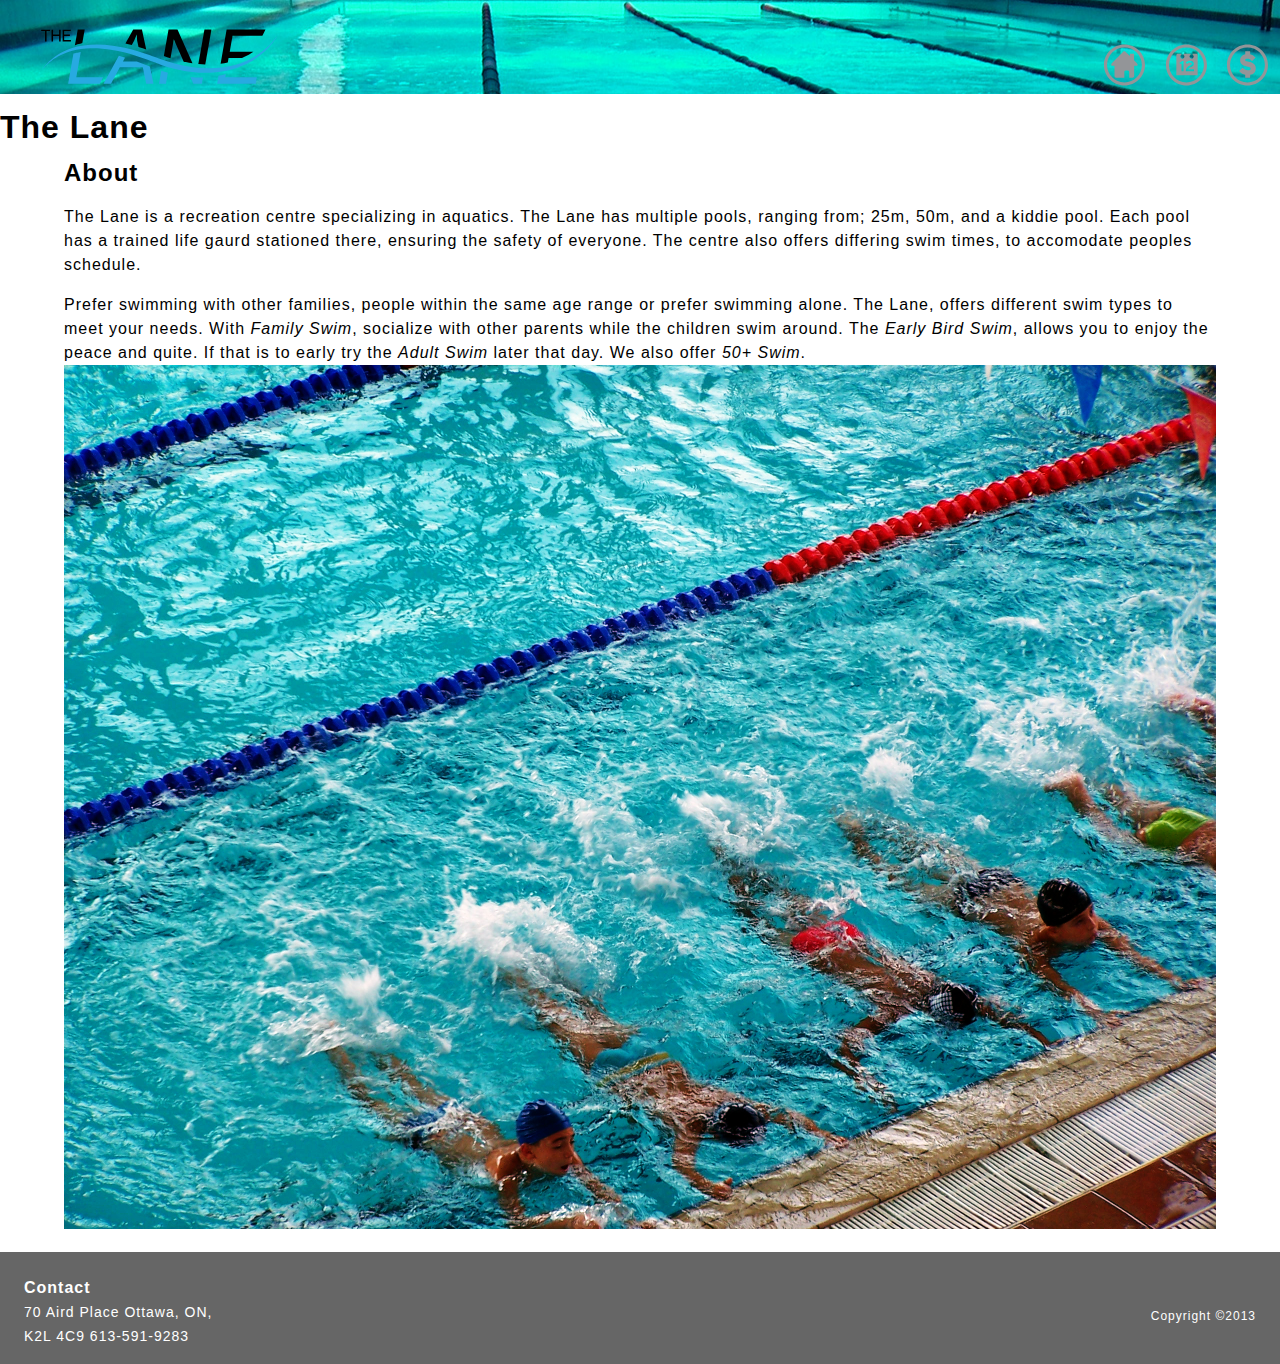
<file: index.html>
<!doctype html>
<html>
<head>
<meta charset="UTF-8">
<title>HTML Wireframe</title>
	<link href="css/general.css" rel="stylesheet">
	<!-- Tags for older devices -->
	<meta name="handheldfriendly" content="true">
	<meta name="mobileoptimized" content="240">
	<!--  For newer devices; we want to support:
		-any width
		-set the scale to 1
	-->
	<meta name="viewport" content="width=device-width, initial-scale=1">
	</head>


	<body>
	<div id="overlay" class="overlay-off"></div>
	
			<div class="logo-bckgrnd">
		 
			 	<img src="images/the-lane.svg" alt="The Lane" class="logo">
				
			</div>
			 
			 <nav id="nav" class="nav nav-top">
			
				<ul >
					<li><a href="index.html"><img src="images/home-icon.svg" alt="Home Page"></a></li>
					<li><a href="schedule.html"><img src="images/schedule.svg" alt="Schedule"></a></li>
					<li><a href="prices.html"><img src="images/prices.svg" alt="Prices"></a> </li>

				</ul>
							
			</nav>	
			 
			<header>	 
				<h1>The Lane</h1>
			</header>
			<main>				
				<h2> About </h2>
				
					<p>The Lane is a recreation centre specializing in aquatics. The Lane has multiple pools, ranging from; 25m, 50m, and a kiddie pool. Each pool has a trained life gaurd stationed there, ensuring the safety of everyone. The centre also offers differing swim times, to accomodate peoples schedule. </p>
					<p>Prefer swimming with other families, people within the same age range or prefer swimming alone. The Lane, offers different swim types to meet your needs. With <em>Family Swim</em>, socialize with other parents while the children swim around. The <em>Early Bird Swim</em>, allows you to enjoy the peace and quite. If that is to early try the <em>Adult Swim</em> later that day. We also offer <em>50+ Swim</em>.
					
			<img class="kids-swimming" src="images/kids-swimming.jpg" alt="kids swimming">
			
			<div class="nav-wrapper">
			
				<a href="#nav" class="nav-btn hide-text"></a>
			
				<nav class="nav nav-bottom nav-wrapper" data-state="collapsed">
			
					<ul>
						<li><a href="index.html"><img src="images/home-icon.svg" alt="Home Page"></a></li>
						<li><a href="schedule.html"><img src="images/schedule.svg" alt="Schedule"></a></li>
						<li><a href="prices.html"><img src="images/prices.svg" alt="Prices"></a> </li>
					</ul>
							
				</nav>	
			
			</div>
			
			</main>
			
			<footer class="footer">
			
				<div class="contact">
					<h3>Contact</h3>
				
					<p>70 Aird Place 
						Ottawa, ON, K2L 4C9
						613-591-9283</p>
						
					</div>
					
				<p>Copyright &copy;2013</p>
			
			</footer>	
	
	<script src="js/nav.js"></script>
	
	</body>
</html>
</file>
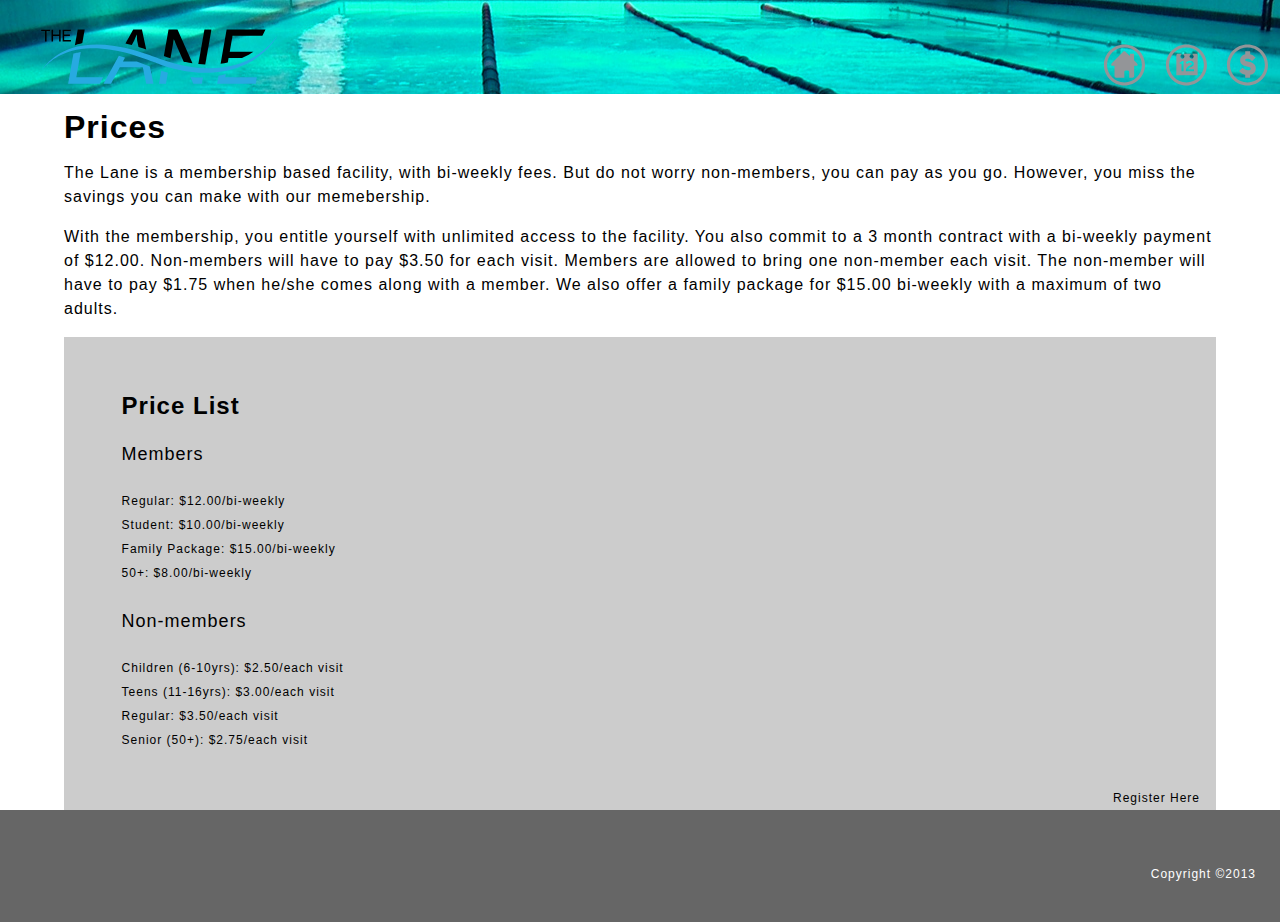
<file: prices.html>
<!doctype html>
<html>
<head>
<meta charset="UTF-8">
<title>HTML Wireframe</title>
	<link href="css/general.css" rel="stylesheet">
	<!-- Tags for older devices -->
	<meta name="handheldfriendly" content="true">
	<meta name="mobileoptimized" content="240">
	<!--  For newer devices; we want to support:
		-any width
		-set the scale to 1
	-->
	<meta name="viewport" content="width=device-width, initial-scale=1">
	</head>


	<body>
	<div id="overlay" class="overlay-off"></div>
	
		<div class="logo-bckgrnd">
		
			 <img src="images/the-lane.svg" alt="The Lane" class="logo">
			 
		</div>
			 
			 <nav id="nav" class="nav nav-top">
			
				<ul >
					<li><a href="index.html"><img src="images/home-icon.svg" alt="Home Page"></a></li>
					<li><a href="schedule.html"><img src="images/schedule.svg" alt="Schedule"></a></li>
					<li><a href="prices.html"><img src="images/prices.svg" alt="Prices"></a> </li>

				</ul>
							
			</nav>	
		
			<main>				
				<h1> Prices </h1>
				
					<p>The Lane is a membership based facility, with bi-weekly fees. But do not worry non-members, you can pay as you go. However, you miss the savings you can make with our memebership.</p>
					<p>With the membership, you entitle yourself with unlimited access to the facility. You also commit to a 3 month contract with a bi-weekly payment of $12.00. Non-members will have to pay $3.50 for each visit. Members are allowed to bring one non-member each visit. The non-member will have to pay $1.75 when he/she comes along with a member. We also offer a family package for $15.00 bi-weekly with a maximum of two adults.</p>
					
			
			<div class="pricelist">
			
				<h3> Price List </h3>
				
				
					<h4>Members</h4>
					
						<ul>
							<li>Regular: $12.00/bi-weekly</li>
							<li>Student: $10.00/bi-weekly</li>
							<li>Family Package: $15.00/bi-weekly</li>
							<li>50+: $8.00/bi-weekly</li>
						</ul>
					
					<h4>Non-members</h4>
					
						<ul class="nonmembers">
							<li>Children (6-10yrs): $2.50/each visit</li>
							<li>Teens (11-16yrs): $3.00/each visit</li>
							<li>Regular: $3.50/each visit</li>
							<li>Senior (50+): $2.75/each visit</li>
						</ul>
				
				
					
				<a href=""> Register Here </a>
					
			</div>

			<div class="nav-wrapper">
			
				<a href="#nav" class="nav-btn hide-text"></a>
			
				<nav class="nav nav-bottom nav-wrapper" data-state="collapsed">
			
					<ul >
						<li><a href="index.html"><img src="images/home-icon.svg" alt="Home Page"></a></li>
						<li><a href="schedule.html"><img src="images/schedule.svg" alt="Schedule"></a></li>
						<li><a href="prices.html"><img src="images/prices.svg" alt="Prices"></a></li>

					</ul>
							
				</nav>	
			
			</div>
			
		</main>
		
		<footer class="footer">
			
		<p>Copyright &copy;2013</p>
			
		</footer>	
	
	<script src="js/nav.js"></script>
	
	</body>
</html>
</file>
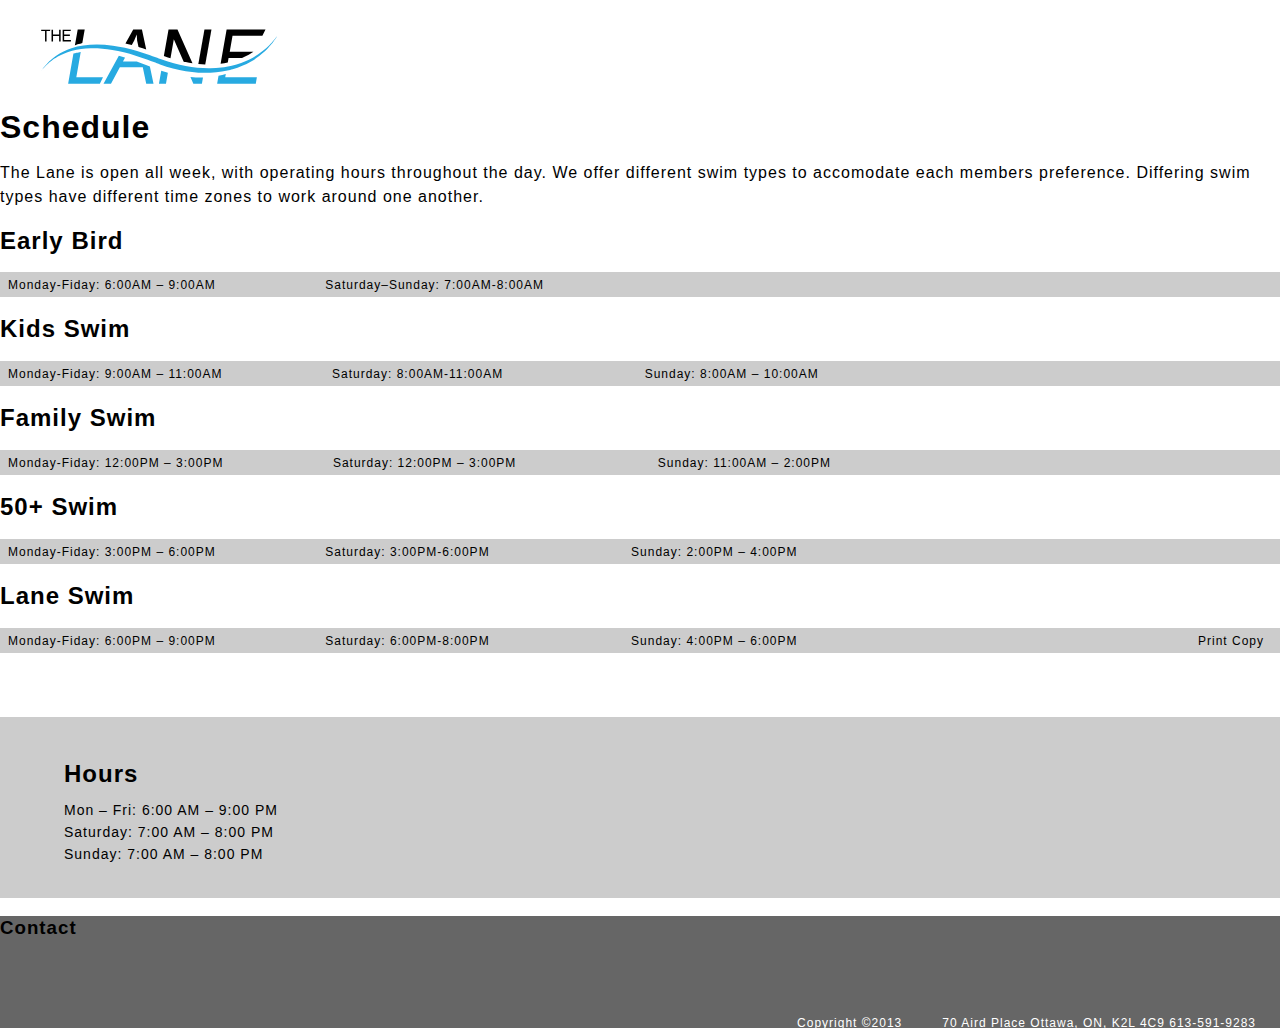
<file: schedule.html>
<!doctype html>
<html>
<head>
<meta charset="UTF-8">
<title>HTML Wireframe</title>
	<link href="css/general.css" rel="stylesheet">
	<!-- Tags for older devices -->
	<meta name="handheldfriendly" content="true">
	<meta name="mobileoptimized" content="240">
	<!--  For newer devices; we want to support:
		-any width
		-set the scale to 1
	-->
	<meta name="viewport" content="width=device-width, initial-scale=1">
	</head>


	<body>
		<div id="overlay" class="overlay-off"></div>
		 	 
		 <img src="images/the-lane.svg" alt="The Lane" class="logo">
			 <!-- <img src="http://placehold.it/650x150&text=Logo/Image"> -->
			 
			 <nav id="nav" class="nav nav-top">
			
				<ul >
					<li><a href="index.html"><img src="images/home-icon.svg" alt="Home Page"></a></li>
					<li><a href="schedule.html"><img src="images/schedule.svg" alt="Schedule"></a></li>
					<li><a href="prices.html"><img src="images/prices.svg" alt="Prices"></a> </li>

				</ul>
							
			</nav>	
			 
			<header>	 
				<h1>Schedule</h1>
			</header>
				
				<p>The Lane is open all week, with operating hours throughout the day. We offer different swim types to accomodate each members preference. Differing swim types have different time zones to work around one another. </p>
				
			<div class="schedule">
				
				<div class="swimtypes">
					<h2><strong>Early Bird</strong></h2>
						<ul class="operations">
							<li>Monday-Fiday: 6:00AM – 9:00AM</li>
							<li>Saturday–Sunday: 7:00AM-8:00AM</li>
						</ul>
					<h2><strong>Kids Swim</strong></h2>
						<ul class="three-list-operation">
							<li>Monday-Fiday: 9:00AM – 11:00AM</li>
							<li>Saturday: 8:00AM-11:00AM</li>
							<li>Sunday: 8:00AM – 10:00AM</li>
						</ul>
					<h2><strong>Family Swim</strong></h2>
						<ul class="three-list-operation">
							<li>Monday-Fiday: 12:00PM – 3:00PM</li>
							<li>Saturday: 12:00PM – 3:00PM</li>
							<li>Sunday: 11:00AM – 2:00PM</li>
						</ul>
					<h2><strong>50+ Swim</strong></h2>
						<ul class="three-list-operation">
							<li>Monday-Fiday: 3:00PM – 6:00PM</li>
							<li>Saturday: 3:00PM-6:00PM</li>
							<li>Sunday: 2:00PM – 4:00PM</li>
						</ul>
					<h2><strong>Lane Swim</strong></h2>
						<ul class="three-list-operation">
							<li>Monday-Fiday: 6:00PM – 9:00PM</li>
							<li>Saturday: 6:00PM-8:00PM</li>
							<li>Sunday: 4:00PM – 6:00PM</li>
						</ul>
				</div>
				
				<a href=""> Print Copy </a>

			</div>
					
			<div class="hours">
			
				<h2> Hours </h2>
				
				<p>Mon – Fri: 6:00 AM – 9:00 PM</p>
				<p>Saturday: 7:00 AM – 8:00 PM</p>
				<p>Sunday: 7:00 AM – 8:00 PM</p>
				
			</div>

			<div class="nav-wrapper">
			
				<a href="#nav" class="nav-btn hide-text"></a>
			
				<nav class="nav nav-bottom nav-wrapper" data-state="collapsed">
			
					<ul >
						<li><a href="index.html"><img src="images/home-icon.svg" alt="Home Page"></a></li>
						<li><a href="schedule.html"><img src="images/schedule.svg" alt="Schedule"></a></li>
						<li><a href="prices.html"><img src="images/prices.svg" alt="Prices"></a> </li>

					</ul>
							
				</nav>	
			
			</div>
			
		</main>
			
			<footer class="footer">
			
				<h3>Contact</h3>
				
					<p>70 Aird Place 
						Ottawa, ON, K2L 4C9
						613-591-9283</p>
				<p>Copyright &copy;2013</p>
			
			</footer>	
				
	<script src="js/nav.js"></script>
	
	</body>
</html>
</file>
<file: css/general.css>
@charset "UTF-8";
/* Responsive Setup */

@-moz-viewport { width: device-width; scale: 1;}
@-ms-viewport { width: device-width; scale: 1;}
@-webkit-viewport { width: device-width; scale: 1;}
@-o-viewport { width: device-width; scale: 1;}
@viewport { width: device-width; scale: 1;}

html {
	-moz-text-size-adjust: 100%;
	-ms-text-size-adjust: 100%;
	-webkit-text-size-adjust: 100%;
	-o-text-size-adjust: 100%;
	text-size-adjust: 100%;
}

/* CSS */

html, body {
	font-family:sans-serif;
	margin:0;
	padding:0;
	width:100%;
	height: 100%;
	line-height: 1.5rem;
	letter-spacing: 1px;
}

body{
	position: relative;
	z-index:999;
}

.overlay-off{
	background-color: transparent;
	position: absolute;
	z-index: -1000;
}

.overlay-on{
	width:100%;
	height:100%;
	position: fixed;
	background-color: #000;
	opacity: .7;
	z-index: 1000;
	top: 0;
	left: 0;
	bottom: 0;
	right: 0;
}

main {
	width:90%;
	margin: 0 auto;
}

/* Header */

img {
	width:100%;
}

.logo {
	width: 100%;
	margin-top:1.5rem;
}

.nav-top li:hover,
.nav-top li:focus,
.nav-top li:active {
	opacity: .7;
}

@media only screen and (min-width: 30em) {
	
	.logo {
		width:20rem;
	}
	
	.logo-bckgrnd {
		background:url(../images/pool.jpg);
	}
	
}



/* Home */

.hours {
	background-color:#CCCCCC;
	margin-top: 5%;
	padding: 2% 0;
	font-family:Arial, Helvetica, sans-serif;
}

.hours p {
	margin-left: 5%;
	font-size:14px;
	line-height: .5rem;
}

.hours h2 {
	margin-left: 5%;
	font-size:24px;
}


/* Pricelist */

.pricelist {
	background-color:#CCCCCC;
	
}

.pricelist h3 {
	font-size:24px;
	margin: 0;
	margin-bottom: 2%;
	padding-top: 5%;
	padding-left: 5%;
}

.pricelist h4 {
	font-size:18px;
	font-weight:normal;
	padding-left: 5%;
	margin-bottom: 2%;
}

.pricelist ul {
	list-style:none;
	margin:0;
	padding:0;
}

.pricelist li {
	font-size: 12px;
	padding-left: 5%;
}

.nonmembers li:last-child {
	padding-bottom: 5%;
}

.pricelist a,
.pricelist a:link,
.pricelist a:visited {
	float:right;
	margin-top: -1.5rem;
	margin-right: 1rem;
	font-size:12px;
	color:#000000;
	text-decoration:none;
}

.pricelist a:hover,
.pricelist a:focus,
.pricelist a:active {
	opacity:.6;
}
/* Schedule */

.schedule {
	margin-bottom: 2rem;
}

.swimtypes {
	list-style:none;
	margin:0;
	padding:0;
}


.operations {
	background-color:hsla(0,0%,80%,1);
	margin:0;
	padding:0;
	width:100%;
}

.operations li {
	display:inline;
	font-size:12px;
	padding-left:.5rem;
	padding-right:6rem;
	
}

.three-list-operation {
	list-style:none;
	background-color:hsla(0,0%,80%,1);
	margin:0;
	padding:0;
	width:100%;
}

.three-list-operation li {
	display:inline;
	font-size:12px;
	padding-left:.5rem;
	padding-right:6rem;
	
}

.three-list-operation li:nth-child(2) {
	padding-right:8rem;
}

.schedule a,
.schedule a:link,
.schedule a:visited {
	float:right;
	margin-top: -1.5rem;
	font-size:12px;
	margin-right:1rem;
	color:#000000;
	text-decoration:none;
}

.schedule a:hover,
.schedule a:focus,
.schedule a:active {
	opacity:.6;
}

/* Footer */

.nav-wrapper {
	position:fixed;
	top: 21rem;
	z-index: 10000;
}

.nav-btn,
.nav-btn:link,
.nav-btn:visited {
	display:block;
	width:40px;
	height:50px;
	position:fixed;
	background: url(../images/nav-bottom-btn.svg) no-repeat center center;
	left:-.4rem;
	top:22.5rem;
}

.nav-btn a:hover,
.nav-btn a:focus,
.nav-btn a:active {
	opacity:.6;
}


.nav li,
.nav li:link
.nav li:visited {
	margin-top:-.5rem;
	margin-left:.5rem;
	width: 3rem;
	text-decoration:none;
	display:inline-block;
}

.nav-bottom li:first-child {
	margin:0;
	margin-left:-.5rem;
}

.nav-bottom li,
.nav-bottom li:link,
.nav-bottom li:visited {
	width:3rem;
	margin-top:.5rem;
}


.nav-bottom li:hover,
.nav-bottom li:focus,
.nav-bottom li:active {
	opacity: .7;
}

/* Toggle Nav Style */

.nav-bottom {
	display:none;
}

.nav-bottom[data-state="expanded"] {
	display:inline-block;
}

@media only screen and (min-width: 16em) {
	
	.nav-bottom li:first-child {
		margin-left:-1rem;
	}
	
	.nav li,
	.nav li:link
	.nav li:visited {
		width:4rem;
	}
	
@media only screen and (min-width: 16.3em) {
	
	.nav-bottom li,
	.nav-bottom li:link,
	.nav-bottom li:visited {
		width:4rem;	
	}
	
	.nav-btn,
	.nav-btn:link,
	.nav-btn:visited {
		top:23rem;
	}
}

@media only screen and (min-width: 25em) {
	
	.nav-bottom[data-state="expanded"] {
	 	display:none;
	}
	
	.nav-btn,
	.nav-btn:link,
	.nav-btn:visited {
		display: none;
	}
	
	.nav-btn {
		overflow:hidden
	}
	
	.nav-bottom {
		overflow:auto;
	}
	
}

/* Navigation Top */

.nav-top ul{
	padding: 0;
	margin: 1rem 0 0 ;
	text-align: center;
}

@media only screen and (min-width: 25em) {
		
	.nav-top li {
		margin-right:1.5rem;
	}
	
	.nav-top li:first-child {
		margin-left:2rem;
	}
	
}

@media only screen and (min-width: 30em) {
	
	.nav-top {
		overflow:hidden;
	}
	
	.nav-top {
		float:right;
		margin-top: -4.3rem;
	}
	
	.nav-top li {
		width: 3rem;
		margin:0;
		margin-right: .5rem;
	}
	
}


/* Footer */

footer {
	width:100%;
	height: 10rem;
	background-color:#666;
}

.contact h3 {
	font-size:16px;
	margin-left:1rem;
	padding-top:1.5rem;
	color:hsla(0,0%,100%,1);
}

.contact p {
	font-size:14px;
	color:hsla(0,0%,100%,1);
	padding: 0 1.5rem;
}

footer p {
	font-size:12px;
	color:hsla(0,0%,100%,1);
	padding:0 1rem;
	
}

@media only screen and (min-width: 16em) {
	
	.contact {
		width: 15rem;
	}
		
	
}


@media only screen and (min-width: 31em) {
	footer p {
	float:right;
	padding-top:2.5rem;
	padding-right: 1.5rem;
	font-size:12px;
	color:#FFFFFF;
}

footer {
	width:100%;
	height: 7rem;
	background-color:#666;
}

.contact {
	width:12rem;
	float:left;
	margin-left:1.5rem;
}

.contact h3 {
	font-size: 16px;
	color:hsla(0,0%,100%,1);
	margin:0;
	padding:0;
	margin-top:1.5rem;
}

.contact p {
	font-size:14px;
	margin:0;
	padding:0;
	
}
	
}
</file>
